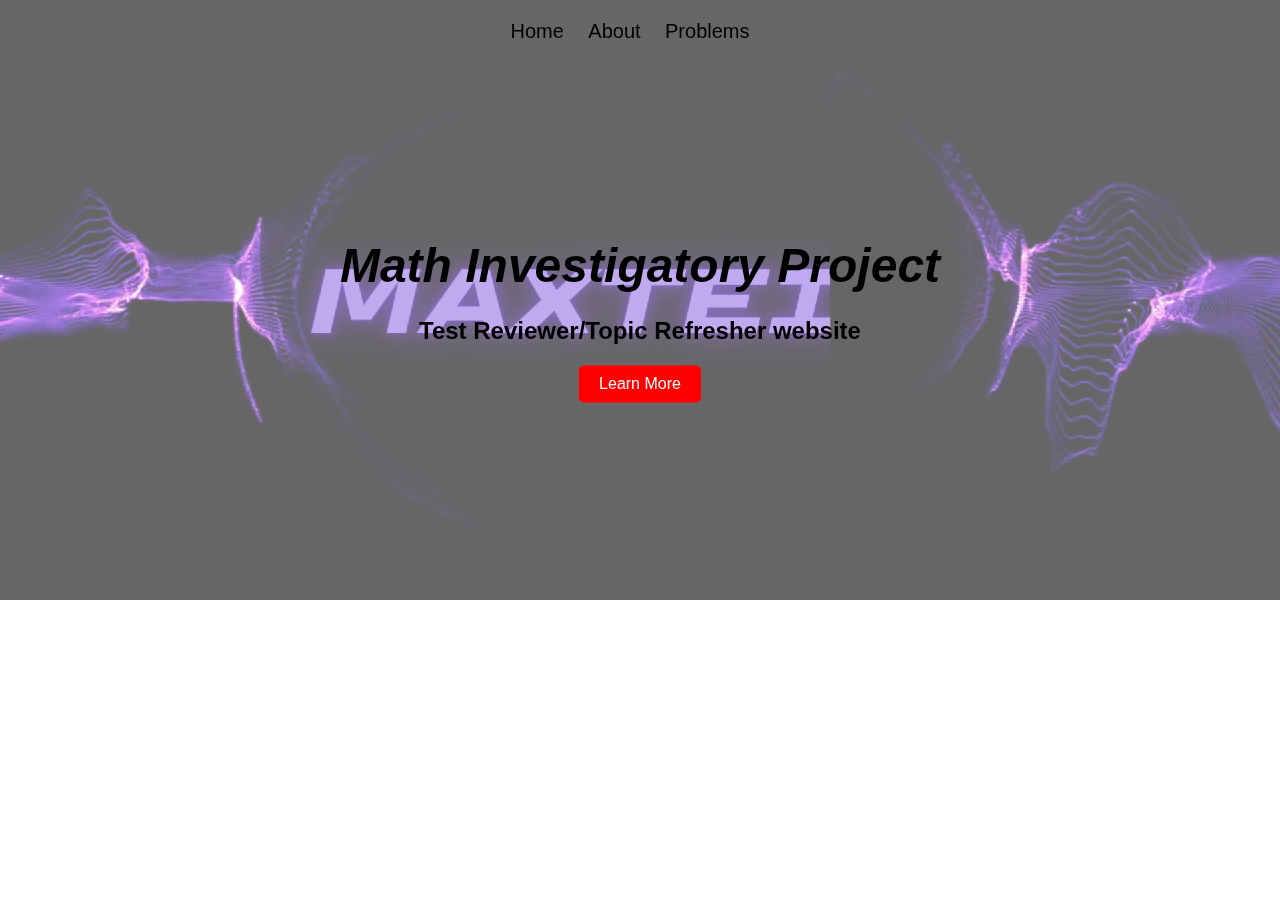
<file: index.html>
<!DOCTYPE html>
<html>
<head>
	<title>Math Investigation Project</title>
	<link rel="stylesheet" type="text/css" href="stylesheet.css">
</head>
<body>
	<section class="video-section">
		<video autoplay loop muted playsinline>
			<source src="REMOLADO.mp4" type="video/mp4">
			<source src="background.webm" type="video/webm">
			Your browser does not support the video tag.
		</video>
		<div class="video-content">
			<b><i><h1>Math Investigatory Project</h1></i></b>
			<b><p>Test Reviewer/Topic Refresher website</p></b>
			<a href="About.html" class="cta-btn">Learn More</a>
		</div>
	</section>
	<header>
		<nav>
			<ul>
				<li><a href="index.html">Home</a></li>
				<li><a href="About.html">About</a></li>
				<li><a href="problems.html">Problems</a></li>

			</ul>
		</nav>
	</header>
</body>
</html>
</file>
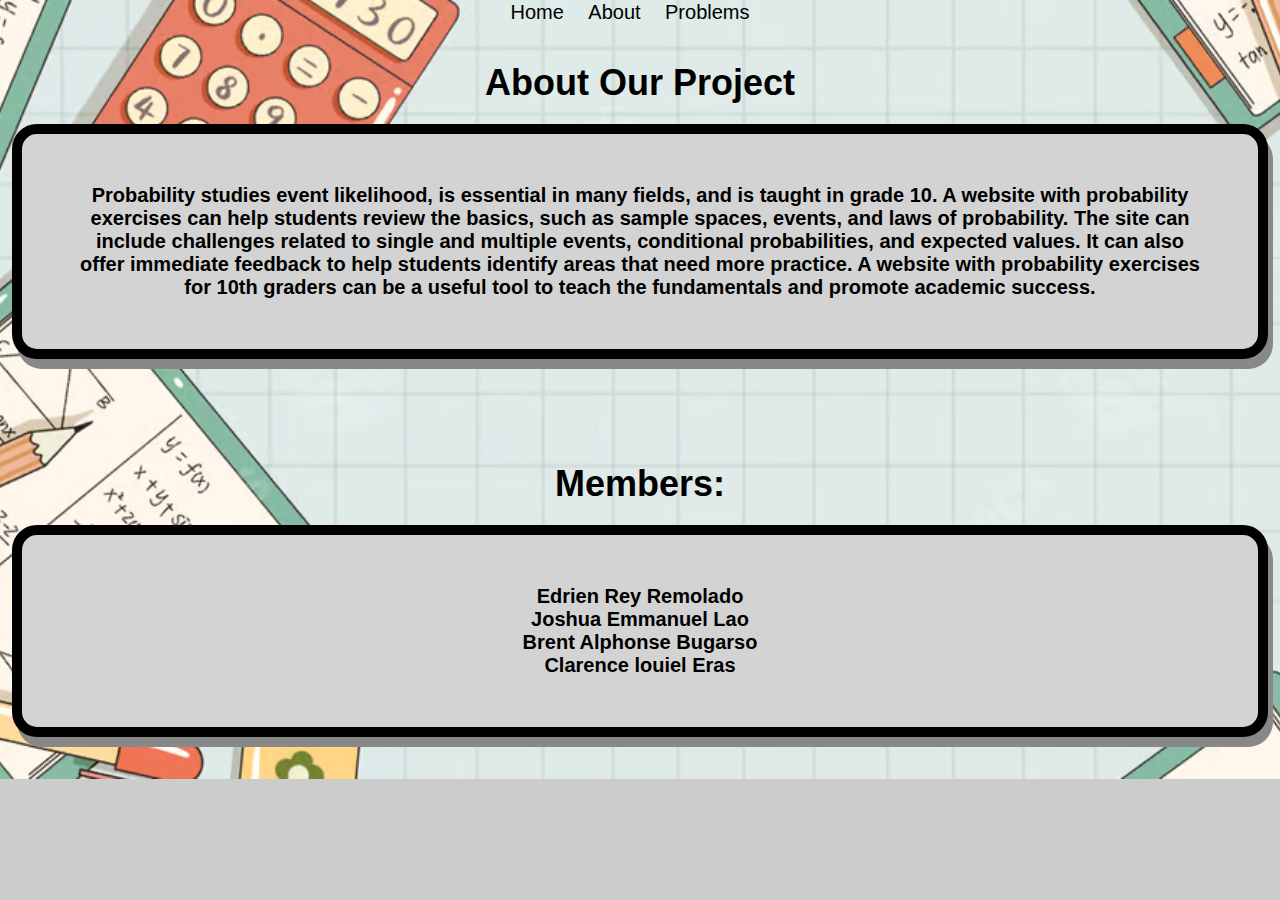
<file: About.html>
<!DOCTYPE html>
<html>
<head>
	<title>Math Investigation Project</title>
	<link rel="stylesheet" type="text/css" href="about.css">
</head>
<body>
	<header>
		<nav>
			<ul>
				<li><a href="index.html">Home</a></li>
				<li><a href="About.html">About</a></li>
				<li><a href="problems.html">Problems</a></li>
			</ul>
		</nav>
	</header>
	<main>
		<section class="content-section">
			<h2>About Our Project</h2>
			<b><p>Probability studies event likelihood, is essential in many fields, and is taught in grade 10. A website with probability exercises can help students review the basics, such as sample spaces, events, and laws of probability. The site can include challenges related to single and multiple events, conditional probabilities, and expected values. It can also offer immediate feedback to help students identify areas that need more practice. A website with probability exercises for 10th graders can be a useful tool to teach the fundamentals and promote academic success. </p></b>
			
		</section>
		<section class="content-section">
			<h2>Members: </h2>
			<b><p> Edrien Rey Remolado <br>
                Joshua Emmanuel Lao <br>
                Brent Alphonse Bugarso <br>
                Clarence louiel Eras </p></b>
		</section>
	</main>
	
</body>
</html>
</file>
<file: stylesheet.css>
body {
	margin: 0;
	padding: 0;
	font-family: Arial, sans-serif;
	text-align: center;
}

.video-section video {
    position: absolute;
    top: 50%;
    left: 50%;
    transform: translate(-50%, -50%);
    min-width: 100%;
    min-height: 100%;
    z-index: -1;
    opacity: 0.6; /* lower the opacity to 50% */
  }
  
.video-section {
	position: relative;
	height: 600px;
    overflow: hidden;
}

video {
	position: absolute;
	top: 0;
	left: 0;
	width: 100%;
	height: 100%;
	object-fit: cover;
	z-index: -1;
}

.video-content {
	position: absolute;
	top: 50%;
	left: 50%;
	transform: translate(-50%, -50%);
	color: #000000;
	z-index: 1;
}

.video-content h1 {
	font-size: 48px;
	margin-bottom: 20px;
}

.video-content p {
	font-size: 24px;
	margin-bottom: 30px;
}

nav {
	height: 80px;
	display: inline-block;
	margin: 0 auto;
	width: 100%;
	box-sizing: border-box;
	padding: 20px;
	position: fixed;
	top: 0;
	left: 0;
	z-index: 2;
}


nav ul {
	margin: 0;
	padding: 0;
	list-style: none;
}

nav ul li {
	display: inline-block;
	margin-right: 20px;
}

nav ul li a {
	color: #000000;
	text-decoration: none;
	font-size: 20px;
}

nav ul li a:hover {
	color: #f00;
}


.cta-btn {
	background-color: #f00;
	color: #fff;
	padding: 10px 20px;
	border-radius: 5px;
	text-decoration: none;
	transition: background-color 0.3s ease;
}

.cta-btn:hover {
	background-color: #fff;
	color: #f00;
}

@media screen and (max-width: 768px) {
	nav ul li {
		display: block;
		margin-bottom: 10px;
	}

	.video-content h1 {
		font-size: 36px;
	}

	.video-content p {
		font-size: 18px;
	}
}
</file>
<file: about.css>
body {
	margin: 0;
	padding: 0;
	font-family: Arial, sans-serif;
	text-align: center;
	background-image: url(bg.png);
	background-repeat: no-repeat;
	background-color: #cccccc; /* Used if the image is unavailable */
	height: auto; /* You must set a specified height */
	background-position: center; /* Center the image */
	background-repeat: no-repeat; /* Do not repeat the image */
	background-size: cover; /* Resize the background image to cover the entire container */
}
nav {
	height: 100px;
	display: inline-block;
	margin: 0 auto;
	width: 100%;
	box-sizing: border-box;
	padding: 1px;
	position: absolute;
	top: 0;
	left: 0;
	z-index: 2;
}


nav ul {
	margin: 0;
	padding: 0;
	list-style: none;
}

nav ul li {
	display: inline-block;
	margin-right: 20px;
}

nav ul li a {
	color: #000000;
	text-decoration: none;
	font-size: 20px;
}

nav ul li a:hover {
	color: #f00;
}

.content-section {
	margin-top: 20px;
	padding: 12px;
}

.content-section h2 {
	font-size: 36px;
	margin-bottom: 20px;
}

.content-section p {
	background-color: lightgrey;
	font-size: 20px;
	margin-bottom: 30px;
	border: 10px solid rgb(0, 0, 0);
	padding: 50px;
	border-radius: 25px;
	box-shadow: 5px 10px #888888;
	}
</file>
